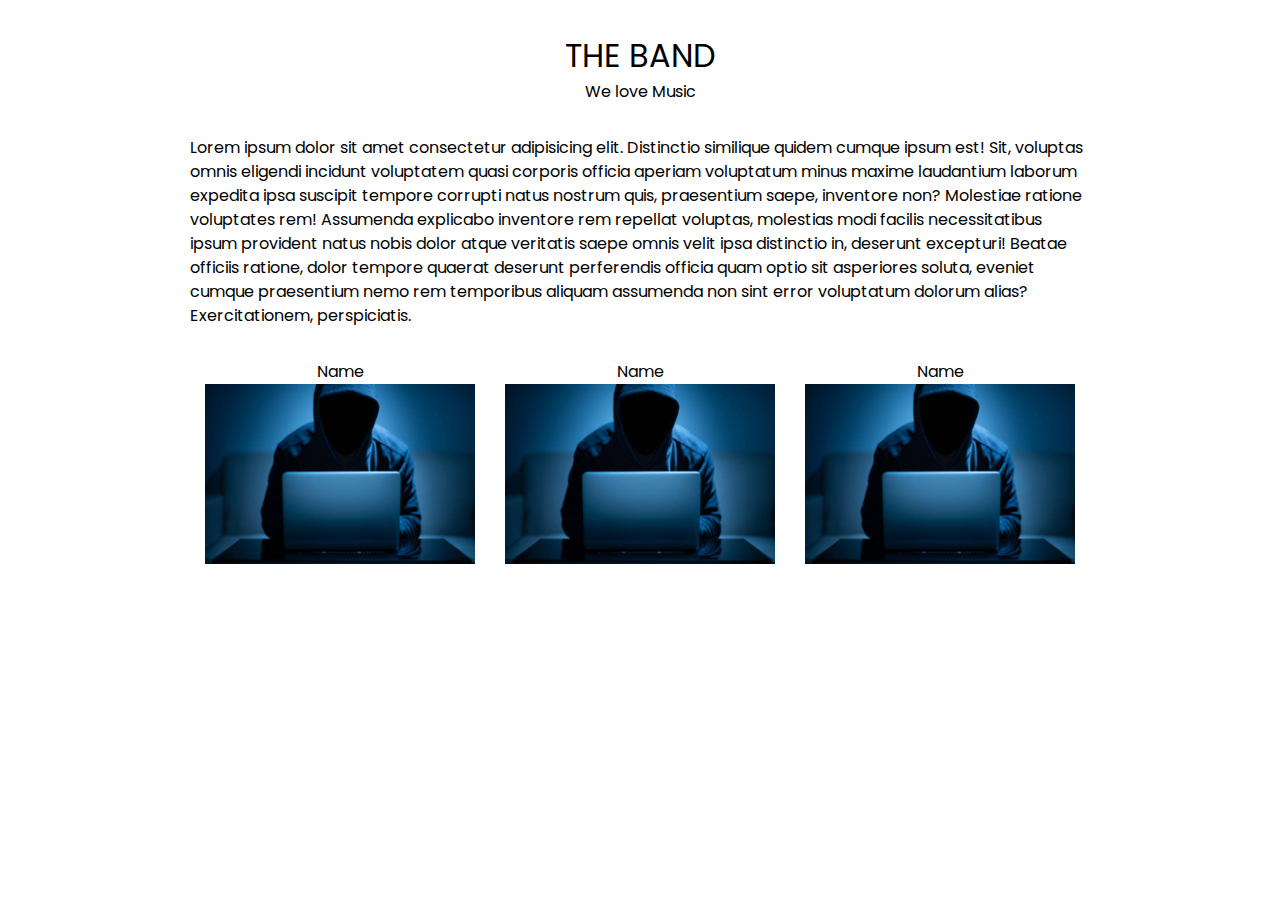
<file: block-BNaaep/index.html>
<!DOCTYPE html>
<html lang="en">
  <head>
    <meta charset="UTF-8" />
    <meta http-equiv="X-UA-Compatible" content="IE=edge" />
    <meta name="viewport" content="width=device-width, initial-scale=1.0" />
    <link rel="stylesheet" href="./assets/stylesheet/style.css" />
    <link rel="preconnect" href="https://fonts.googleapis.com" />
    <link rel="preconnect" href="https://fonts.gstatic.com" crossorigin />
    <link
      href="https://fonts.googleapis.com/css2?family=Poppins:wght@200;300;400;500&display=swap"
      rel="stylesheet"
    />
    <title>The Band</title>
  </head>
  <body>
    <header class="header">
      <h1>THE BAND</h1>
      <p>We love Music</p>
    </header>
    <main>
      <setion class="container">
        <article>
          <p>
            Lorem ipsum dolor sit amet consectetur adipisicing elit. Distinctio
            similique quidem cumque ipsum est! Sit, voluptas omnis eligendi
            incidunt voluptatem quasi corporis officia aperiam voluptatum minus
            maxime laudantium laborum expedita ipsa suscipit tempore corrupti
            natus nostrum quis, praesentium saepe, inventore non? Molestiae
            ratione voluptates rem! Assumenda explicabo inventore rem repellat
            voluptas, molestias modi facilis necessitatibus ipsum provident
            natus nobis dolor atque veritatis saepe omnis velit ipsa distinctio
            in, deserunt excepturi! Beatae officiis ratione, dolor tempore
            quaerat deserunt perferendis officia quam optio sit asperiores
            soluta, eveniet cumque praesentium nemo rem temporibus aliquam
            assumenda non sint error voluptatum dolorum alias? Exercitationem,
            perspiciatis.
          </p>
          <div class="img-container">
            <div>
              <span>Name</span>
              <img src="./assets/hacker.jpg" alt="Guitar" />
            </div>
            <div>
              <span>Name</span>
              <img src="./assets/hacker.jpg" alt="" />
            </div>
            <div>
              <span>Name</span>
              <img src="./assets/hacker.jpg" alt="" />
            </div>
          </div>
        </article>
      </setion>
    </main>
  </body>
</html>
</file>
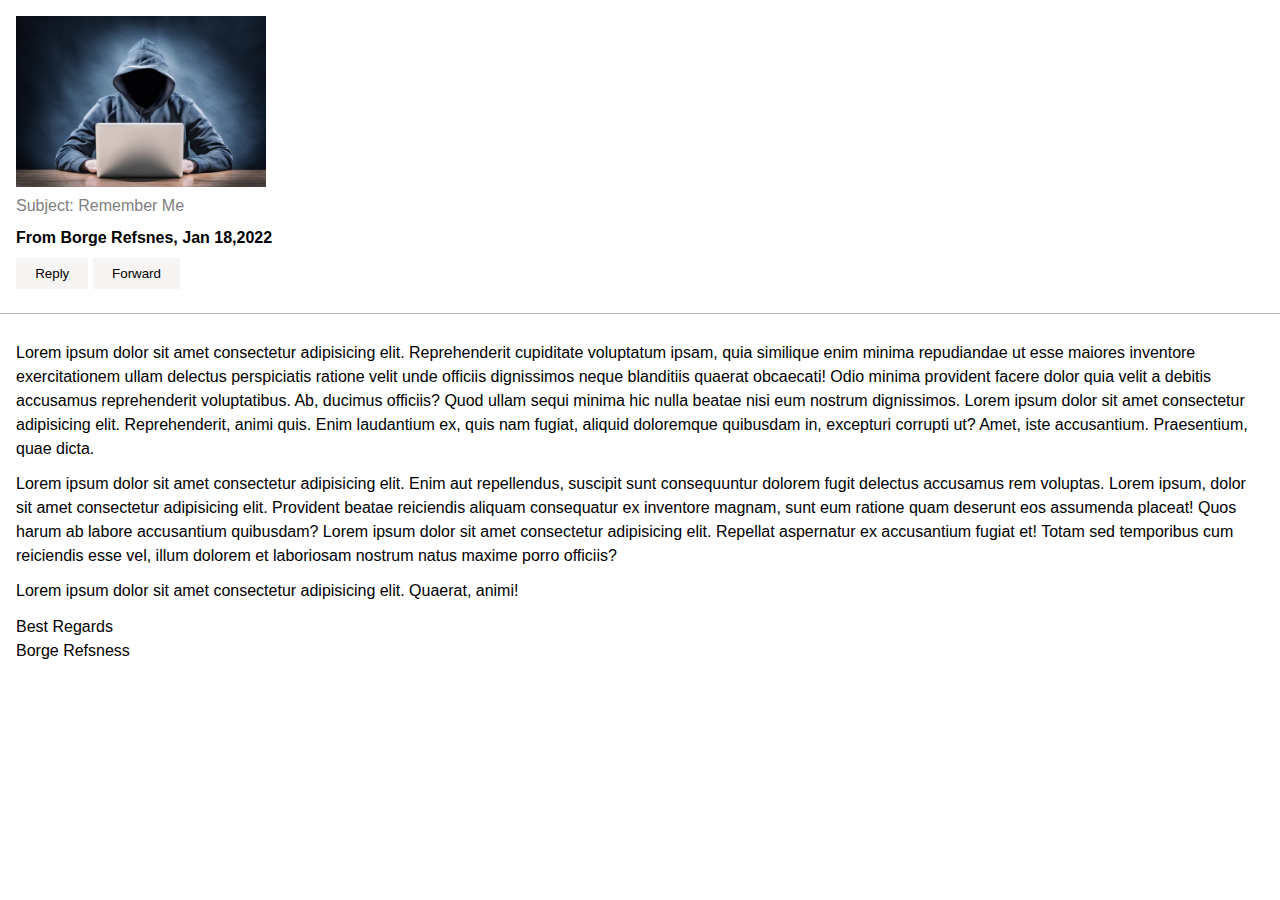
<file: block-BNaaep/about.html>
<!DOCTYPE html>
<html lang="en">
  <head>
    <meta charset="UTF-8" />
    <meta http-equiv="X-UA-Compatible" content="IE=edge" />
    <meta name="viewport" content="width=device-width, initial-scale=1.0" />
    <link rel="stylesheet" href="./assets/stylesheet/style.css" />
    <link
      rel="stylesheet"
      href="https://use.fontawesome.com/releases/v5.15.4/css/all.css"
      integrity="sha384-DyZ88mC6Up2uqS4h/KRgHuoeGwBcD4Ng9SiP4dIRy0EXTlnuz47vAwmeGwVChigm"
      crossorigin="anonymous"
    />
    <title>About</title>
  </head>
  <body>
    <header class="profile">
      <img src="./assets/hey2.jpg" alt="img" />
      <p>Subject: Remember Me</p>
      <span><i class="far fa-clock"></i> From Borge Refsnes, Jan 18,2022</span>
      <div class="btn">
        <button>Reply <i class="fas fa-reply"></i></button>
        <button>Forward <i class="fas fa-arrow-right"></i></button>
      </div>
    </header>
    <main>
      <article class="info">
        <p>
          Lorem ipsum dolor sit amet consectetur adipisicing elit. Reprehenderit
          cupiditate voluptatum ipsam, quia similique enim minima repudiandae ut
          esse maiores inventore exercitationem ullam delectus perspiciatis
          ratione velit unde officiis dignissimos neque blanditiis quaerat
          obcaecati! Odio minima provident facere dolor quia velit a debitis
          accusamus reprehenderit voluptatibus. Ab, ducimus officiis? Quod ullam
          sequi minima hic nulla beatae nisi eum nostrum dignissimos. Lorem
          ipsum dolor sit amet consectetur adipisicing elit. Reprehenderit,
          animi quis. Enim laudantium ex, quis nam fugiat, aliquid doloremque
          quibusdam in, excepturi corrupti ut? Amet, iste accusantium.
          Praesentium, quae dicta.
        </p>
        <p>
          Lorem ipsum dolor sit amet consectetur adipisicing elit. Enim aut
          repellendus, suscipit sunt consequuntur dolorem fugit delectus
          accusamus rem voluptas. Lorem ipsum, dolor sit amet consectetur
          adipisicing elit. Provident beatae reiciendis aliquam consequatur ex
          inventore magnam, sunt eum ratione quam deserunt eos assumenda
          placeat! Quos harum ab labore accusantium quibusdam? Lorem ipsum dolor
          sit amet consectetur adipisicing elit. Repellat aspernatur ex
          accusantium fugiat et! Totam sed temporibus cum reiciendis esse vel,
          illum dolorem et laboriosam nostrum natus maxime porro officiis?
        </p>
        <p>
          Lorem ipsum dolor sit amet consectetur adipisicing elit. Quaerat,
          animi!
        </p>
        <p>Best Regards <br />Borge Refsness</p>
      </article>
    </main>
  </body>
</html>
</file>
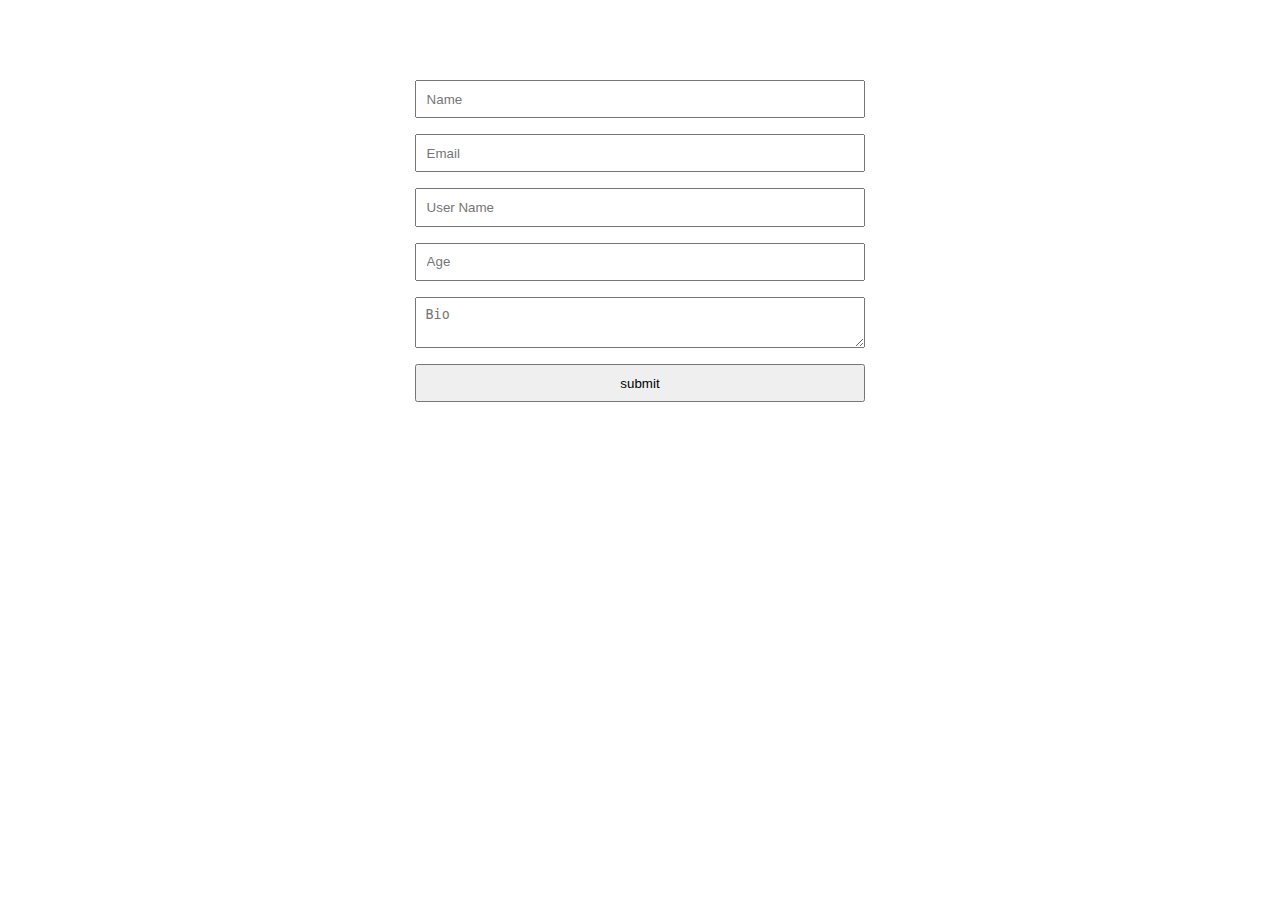
<file: block-BNaaep/form.html>
<!DOCTYPE html>
<html lang="en">
  <head>
    <meta charset="UTF-8" />
    <meta http-equiv="X-UA-Compatible" content="IE=edge" />
    <meta name="viewport" content="width=device-width, initial-scale=1.0" />
    <link rel="stylesheet" href="./assets/stylesheet/style.css" />
    <title>contact</title>
  </head>
  <body>
    <form action="/contacts" method="POST">
      <input type="text" name="name" placeholder="Name" />
      <input type="email" name="email" placeholder="Email" />
      <input type="text" name="username" placeholder="User Name" />
      <input type="number" name="age" placeholder="Age" />
      <textarea name="bio" placeholder="Bio"></textarea>
      <input type="submit" value="submit" />
    </form>
  </body>
</html>
</file>
<file: block-BNaaep/assets/stylesheet/style.css>
/* http://meyerweb.com/eric/tools/css/reset/ 
   v2.0 | 20110126
   License: none (public domain)
*/
html,
body,
div,
span,
applet,
object,
iframe,
h1,
h2,
h3,
h4,
h5,
h6,
p,
blockquote,
pre,
a,
abbr,
acronym,
address,
big,
cite,
code,
del,
dfn,
em,
img,
ins,
kbd,
q,
s,
samp,
small,
strike,
strong,
sub,
sup,
tt,
var,
b,
u,
i,
center,
dl,
dt,
dd,
ol,
ul,
li,
fieldset,
form,
label,
legend,
table,
caption,
tbody,
tfoot,
thead,
tr,
th,
td,
article,
aside,
canvas,
details,
embed,
figure,
figcaption,
footer,
header,
hgroup,
menu,
nav,
output,
ruby,
section,
summary,
time,
mark,
audio,
video {
  margin: 0;
  padding: 0;
  border: 0;
  font-size: 100%;
  font: inherit;
  vertical-align: baseline;
}

/* HTML5 display-role reset for older browsers */
article,
aside,
details,
figcaption,
figure,
footer,
header,
hgroup,
menu,
nav,
section {
  display: block;
}

body {
  line-height: 1;
}

ol,
ul {
  list-style: none;
}

blockquote,
q {
  quotes: none;
}

blockquote:before,
blockquote:after,
q:before,
q:after {
  content: '';
  content: none;
}

table {
  border-collapse: collapse;
  border-spacing: 0;
}

/* GENERAL STYLE */

body {
  line-height: 1.5;
  font-family: 'Poppins', sans-serif;
}

.container {
  max-width: 900px;
  width: 100%;
  margin: 0 auto;
  padding: 0 2rem;
}
.header {
  text-align: center;
}
.header p {
  margin-bottom: 2rem;
}
main {
  display: flex;
  justify-content: center;
}
section {
  width: 70%;
}
h1 {
  text-align: center;
  font-size: 2rem;
  margin-top: 2rem;
}

.img-container {
  display: flex;
  margin-top: 2rem;
}
.img-container img {
  width: 270px;
}
.img-container div {
  text-align: center;
}

/* ABOUT */
.profile {
  padding: 1rem;
  border-bottom: 1px solid rgb(184, 181, 181);
}
.profile img {
  width: 250px;
}
.profile p {
  color: grey;
  margin-bottom: 0.5rem;
}
.profile span {
  font-weight: 600;
  margin-top: 1rem;
}
.info {
  padding: 1rem;
}
.info p {
  margin-top: 0.7rem;
}
.btn {
  margin: 0.5rem 0;
}
button {
  border: none;
  background-color: rgb(247, 244, 244);
  padding: 0.5rem 1.2rem;
}

/* FORM */
form {
  max-width: 450px;
  width: 100%;
  margin: 5rem auto;
  display: flex;
  flex-direction: column;
}
input {
  padding: 0.6rem;
  margin-bottom: 1rem;
}
textarea {
  padding: 0.6rem;
  margin-bottom: 1rem;
}
</file>
